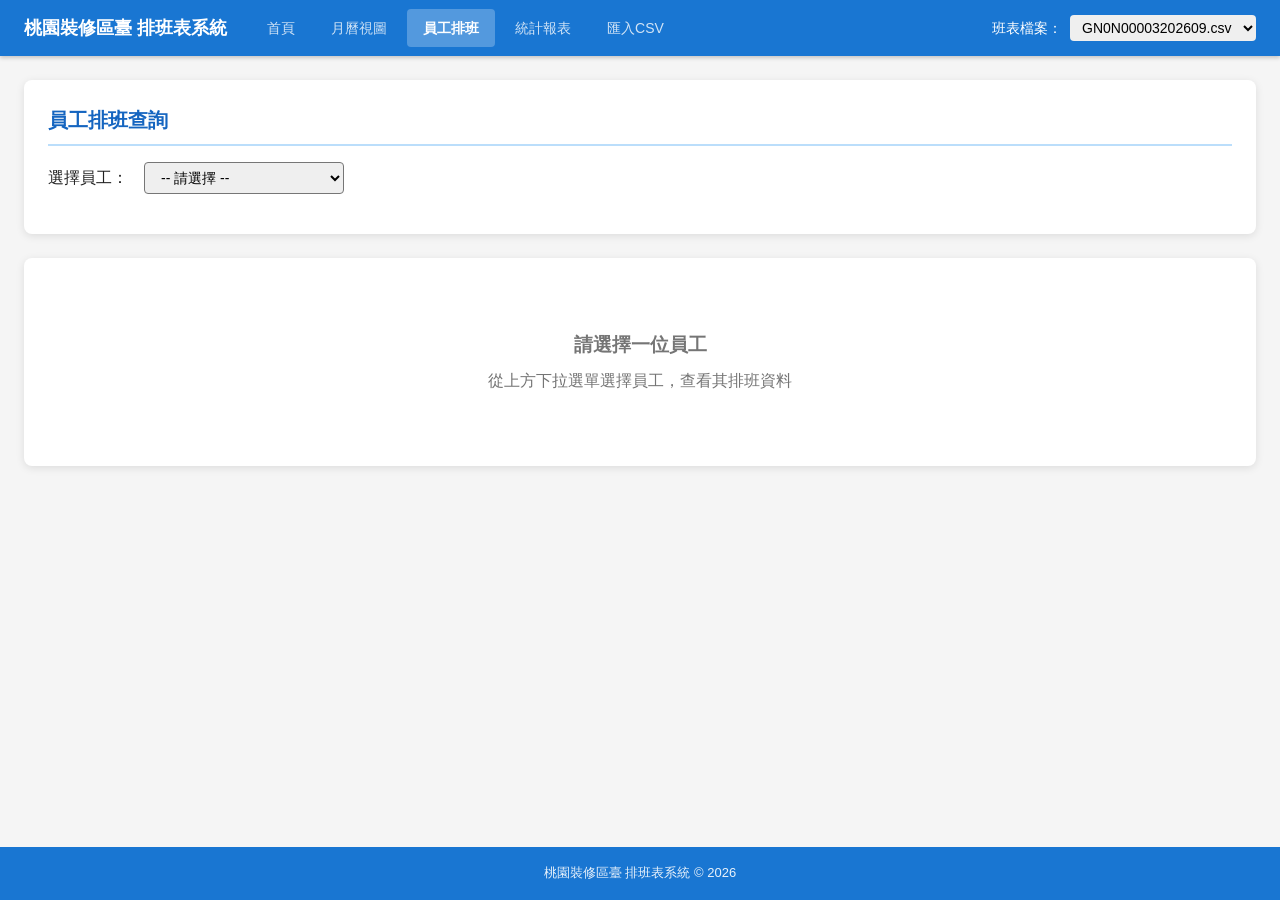
<file: test_rendered.html>
﻿<!DOCTYPE html>
<html lang="zh-TW">
<head>
    <meta charset="UTF-8">
    <meta name="viewport" content="width=device-width, initial-scale=1.0">
    <title>員工排班</title>
    <link rel="stylesheet" href="/static/style.css">
    
<style>#jsDebug{position:fixed;top:0;left:0;right:0;z-index:9999;background:#fff3cd;color:#856404;padding:8px 16px;font-size:13px;display:none;border-bottom:2px solid #ffc107}</style>

</head>
<body>
    <nav class="navbar">
        <div class="nav-brand">桃園裝修區臺 排班表系統</div>
        <div class="nav-links">
            <a href="/" class="nav-link ">首頁</a>
            <a href="/calendar" class="nav-link ">月曆視圖</a>
            <a href="/employee" class="nav-link active">員工排班</a>
            <a href="/stats" class="nav-link ">統計報表</a>
            <a href="/upload" class="nav-link ">匯入CSV</a>
        </div>
        <div class="nav-file-select">
            <label>班表檔案：</label>
            <select id="fileSelect" onchange="onFileChange(this.value)">
                
                <option value="GN0N00003202609.csv">GN0N00003202609.csv</option>
                
            </select>
        </div>
    </nav>
    <main class="container">
        
        
        
        
<div id="jsDebug"></div>
<div class="card">
    <h1 class="card-title">員工排班查詢</h1>
    <div style="display:flex;gap:16px;align-items:center;margin-bottom:16px;flex-wrap:wrap">
        <label>選擇員工：</label>
        <select id="empSelect" onchange="selectEmployee(this.value)" style="padding:6px 12px;border-radius:4px;font-size:14px;min-width:200px">
            <option value="">-- 請選擇 --</option>
        </select>
        <span id="empInfo" style="color:var(--text-secondary);font-size:14px"></span>
    </div>
</div>

<div id="empDetail" style="display:none">
    <div class="card">
        <div class="emp-detail-header">
            <div class="emp-detail-code" id="detailCode"></div>
            <div>
                <div class="emp-detail-name" id="detailName"></div>
                <div class="emp-detail-info" id="detailInfo"></div>
            </div>
        </div>
        <div class="stat-row" id="detailStats"></div>
    </div>

    <div class="card">
        <h2 class="card-title">本月排班曆</h2>
        <div class="calendar-grid" id="empCalendar"></div>
    </div>

    <div class="card">
        <h2 class="card-title">排班明細</h2>
        <table class="shift-table" id="detailTable">
            <thead><tr>
                <th>日期</th><th>星期</th><th>班別</th><th>時間</th><th>位置</th>
            </tr></thead>
            <tbody id="detailBody"></tbody>
        </table>
    </div>
</div>

<div id="empEmpty" class="card">
    <div class="empty-state">
        <h3>請選擇一位員工</h3>
        <p>從上方下拉選單選擇員工，查看其排班資料</p>
    </div>
</div>

    </main>
    <footer class="footer">
        <p>桃園裝修區臺 排班表系統 &copy; 2026</p>
    </footer>
    <script>
        var currentFile = 'GN0N00003202609.csv';
        function onFileChange(val) {
            currentFile = val;
            if (typeof loadSchedule === 'function') loadSchedule();
        }
    </script>
    
<script>
window.onerror = function(msg, url, line, col, err) {
    var el = document.getElementById('jsDebug');
    if(el){el.style.display='block';el.textContent='JS Error: '+msg+' (line '+line+')';}
    return false;
};
var _dbg = document.getElementById('jsDebug');
if(_dbg){_dbg.style.display='block';_dbg.textContent='JS loaded, currentFile='+(typeof currentFile!=='undefined'?currentFile:'UNDEF');}
const SHIFT_INFO = {
    "上班日-早": { color: "#4CAF50", css: "s", time: "08:00~17:00", label: "早班" },
    "上班日-小": { color: "#2196F3", css: "e", time: "17:00~00:00", label: "小夜" },
    "上班日-大": { color: "#9C27B0", css: "n", time: "00:00~08:00", label: "大夜" },
    "假日-早":   { color: "#FF9800", css: "hd", time: "08:00~16:00", label: "假日早" },
    "假日-小":   { color: "#F44336", css: "he", time: "16:00~00:00", label: "假日小" },
    "假日-大":   { color: "#795548", css: "hn", time: "00:00~08:00", label: "假日大" },
    "強制補休":  { color: "#607D8B", css: "comp", time: "08:30~16:30", label: "補休" },
};

let scheduleData = null;
let empData = null;

async function loadSchedule() {
    if (!currentFile) return;
    try {
        const resp = await fetch(`/api/schedule/${currentFile}`);
        scheduleData = await resp.json();
        populateEmpSelect();
        // Check URL param
        const params = new URLSearchParams(window.location.search);
        const code = params.get('code');
        if (code) {
            document.getElementById('empSelect').value = code;
            selectEmployee(code);
        }
    } catch(e) {
        console.error(e);
    }
}

function populateEmpSelect() {
    if (!scheduleData) return;
    const sel = document.getElementById('empSelect');
    sel.innerHTML = '<option value="">-- 請選擇 --</option>';
    scheduleData.employees.forEach(emp => {
        sel.innerHTML += `<option value="${emp.code}">${emp.code} - ${emp.full_name}</option>`;
    });
}

async function selectEmployee(code) {
    if (!code || !currentFile) {
        document.getElementById('empDetail').style.display = 'none';
        document.getElementById('empEmpty').style.display = 'block';
        return;
    }

    try {
        const resp = await fetch(`/api/employee/${currentFile}/${code}`);
        empData = await resp.json();
        renderEmployee();
    } catch(e) {
        console.error(e);
    }
}

function renderEmployee() {
    if (!empData || !scheduleData) return;

    document.getElementById('empEmpty').style.display = 'none';
    document.getElementById('empDetail').style.display = 'block';

    // Header
    document.getElementById('detailCode').textContent = empData.code;
    document.getElementById('detailName').textContent = empData.info?.full_name || empData.code;
    document.getElementById('detailInfo').textContent =
        `月總工時: ${empData.info?.total_hours || 0}h | 延長工時: ${empData.info?.overtime_hours || 0}h`;

    // Stats
    const shiftCounts = {};
    empData.schedule.forEach(s => {
        shiftCounts[s.shift] = (shiftCounts[s.shift] || 0) + 1;
    });
    document.getElementById('detailStats').innerHTML = Object.entries(SHIFT_INFO).map(([name, info]) => {
        const count = shiftCounts[name] || 0;
        const req = empData.info?.shift_requirements?.[name] || 0;
        const status = count >= req ? '✅' : count > 0 ? '⚠️' : '';
        return `<div class="stat-box">
            <div class="stat-value" style="color:${info.color}">${count}/${req}</div>
            <div class="stat-label">${info.label} ${status}</div>
        </div>`;
    }).join('');

    // Mini calendar
    renderEmpCalendar();

    // Detail table - 按日期排序，同日多班都顯示
    const tbody = document.getElementById('detailBody');
    const sorted = empData.schedule.sort((a,b) => a.day - b.day || a.time.localeCompare(b.time));
    tbody.innerHTML = sorted.map(s => {
        const info = SHIFT_INFO[s.shift] || {};
        return `<tr>
            <td>${s.day}日</td>
            <td>${s.weekday}</td>
            <td style="background:${info.color};color:white;font-weight:bold">${s.shift}</td>
            <td>${s.time}</td>
            <td><strong>${s.position}</strong></td>
        </tr>`;
    }).join('');

    document.getElementById('empInfo').textContent =
        `${empData.code} - ${empData.info?.full_name || ''} | 共 ${empData.total_shifts} 班`;
}

function renderEmpCalendar() {
    if (!scheduleData || !empData) return;

    // 同日可能有多個班別，用 array 存
    const empShiftMap = {};
    empData.schedule.forEach(s => {
        if (!empShiftMap[s.day]) empShiftMap[s.day] = [];
        empShiftMap[s.day].push(s);
    });

    const grid = document.getElementById('empCalendar');
    let html = '';

    ['一','二','三','四','五','六','日').forEach(w => {
        html += `<div class="calendar-header">${w}</div>`;
    });

    const firstWeekday = scheduleData.days.length > 0 ? scheduleData.days[0].weekday_num : 0;
    for (let i = 0; i < firstWeekday; i++) {
        html += '<div class="calendar-day" style="opacity:0.3"></div>';
    }

    scheduleData.days.forEach(day => {
        const shifts = empShiftMap[day.day] || [];
        const hasShift = shifts.length > 0;
        const weekendClass = day.is_weekend ? ' weekend' : '';
        const highlightClass = hasShift ? ' today' : '';

        let badges = '';
        shifts.forEach(s => {
            const info = SHIFT_INFO[s.shift];
            badges += `<span class="shift-badge ${info?.css || ''}">${info?.label || s.shift}</span>`;
        });

        html += `<div class="calendar-day${weekendClass}${highlightClass}">
            <div class="day-num">${day.day} <span style="font-size:11px;color:#888">${day.weekday}</span></div>
            <div class="shifts-mini">${badges}</div>
        </div>`;
    });

    grid.innerHTML = html;
}

if (currentFile) loadSchedule();
</script>

</body>
</html>
</file>
<file: static/style.css>
/* ============================================================
   排班表系統 - 全域樣式
   ============================================================ */

:root {
    --primary: #1976D2;
    --primary-dark: #1565C0;
    --primary-light: #BBDEFB;
    --accent: #FF9800;
    --bg: #F5F5F5;
    --card-bg: #FFFFFF;
    --text: #212121;
    --text-secondary: #757575;
    --border: #E0E0E0;
    --shadow: 0 2px 8px rgba(0,0,0,0.1);
    --radius: 8px;

    /* 班別顏色 */
    --shift-day: #4CAF50;
    --shift-evening: #2196F3;
    --shift-night: #9C27B0;
    --shift-holiday-day: #FF9800;
    --shift-holiday-evening: #F44336;
    --shift-holiday-night: #795548;
    --shift-comp: #607D8B;
}

* { margin: 0; padding: 0; box-sizing: border-box; }

html, body {
    overflow-x: hidden;
}

body {
    font-family: "Microsoft JhengHei", "PingFang TC", "Noto Sans TC", sans-serif;
    background: var(--bg);
    color: var(--text);
    line-height: 1.6;
    min-height: 100vh;
    display: flex;
    flex-direction: column;
}

/* ---- Navbar ---- */
.navbar {
    background: var(--primary);
    color: white;
    padding: 0 24px;
    height: 56px;
    display: flex;
    align-items: center;
    gap: 24px;
    box-shadow: 0 2px 4px rgba(0,0,0,0.2);
    position: sticky;
    top: 0;
    z-index: 100;
}
.nav-brand {
    font-size: 18px;
    font-weight: bold;
    white-space: nowrap;
}
.nav-links {
    display: flex;
    gap: 4px;
}
.nav-link {
    color: rgba(255,255,255,0.8);
    text-decoration: none;
    padding: 8px 16px;
    border-radius: 4px;
    font-size: 14px;
    transition: all 0.2s;
}
.nav-link:hover { background: rgba(255,255,255,0.15); color: white; }
.nav-link.active { background: rgba(255,255,255,0.25); color: white; font-weight: bold; }
.nav-file-select {
    margin-left: auto;
    display: flex;
    align-items: center;
    gap: 8px;
    font-size: 14px;
}
.nav-file-select select {
    padding: 4px 8px;
    border-radius: 4px;
    border: none;
    font-size: 14px;
}

/* ---- Container ---- */
.container {
    max-width: 1600px;
    margin: 0 auto;
    padding: 24px;
    flex: 1;
    width: 100%;
}

/* ---- Cards ---- */
.card {
    background: var(--card-bg);
    border-radius: var(--radius);
    box-shadow: var(--shadow);
    padding: 24px;
    margin-bottom: 24px;
    overflow: visible;
    min-width: 0;
}
.card-title {
    font-size: 20px;
    font-weight: bold;
    margin-bottom: 16px;
    color: var(--primary-dark);
    border-bottom: 2px solid var(--primary-light);
    padding-bottom: 8px;
}

/* ---- Calendar Grid ---- */
.calendar-scroll {
    overflow-x: auto;
    -webkit-overflow-scrolling: touch;
    margin: 0 -4px;
    padding: 0 4px 4px;
}
.calendar-grid {
    display: grid;
    grid-template-columns: repeat(7, minmax(0, 1fr));
    gap: 8px;
    align-items: stretch;
    min-width: 0;
}
.calendar-header {
    background: var(--primary);
    color: white;
    text-align: center;
    padding: 8px;
    font-weight: bold;
    font-size: 14px;
    border-radius: 4px;
}
.calendar-day {
    background: white;
    border: 1px solid var(--border);
    border-radius: 6px;
    min-height: 220px;
    padding: 8px;
    cursor: pointer;
    transition: all 0.2s;
    display: flex;
    flex-direction: column;
    overflow: visible;
}
.calendar-day:hover {
    border-color: var(--primary);
    box-shadow: 0 2px 8px rgba(25,118,210,0.2);
}
.calendar-day.weekend {
    background: #FFF8E1;
}
.calendar-day.today {
    border: 2px solid var(--primary);
}
.calendar-day .day-num {
    font-size: 15px;
    font-weight: bold;
    padding: 2px 4px;
    color: var(--text);
    flex-shrink: 0;
}
.calendar-day .day-weekday {
    font-size: 11px;
    color: var(--text-secondary);
    margin-bottom: 4px;
}
.calendar-day .shifts-mini {
    display: flex;
    flex-wrap: wrap;
    gap: 2px;
}
.shift-badge {
    display: inline-block;
    padding: 1px 4px;
    border-radius: 3px;
    font-size: 10px;
    color: white;
    font-weight: bold;
    line-height: 1.4;
}
.shift-badge.s { background: var(--shift-day); }
.shift-badge.e { background: var(--shift-evening); }
.shift-badge.n { background: var(--shift-night); }
.shift-badge.hd { background: var(--shift-holiday-day); }
.shift-badge.he { background: var(--shift-holiday-evening); }
.shift-badge.hn { background: var(--shift-holiday-night); }
.shift-badge.comp { background: var(--shift-comp); }

/* ---- Calendar Name Lines ---- */
.shifts-names {
    display: flex;
    flex-direction: column;
    gap: 3px;
    margin-top: 4px;
    flex: 1;
    min-width: 0;
}
.shift-name-line {
    display: flex;
    align-items: flex-start;
    gap: 4px;
    font-size: 11px;
    line-height: 1.5;
    flex-wrap: nowrap;
    min-width: 0;
}
.shift-name-line .shift-badge {
    font-size: 10px !important;
    padding: 1px 4px;
    flex-shrink: 0;
    margin-top: 1px;
    min-width: 36px;
    text-align: center;
}
.shift-names {
    color: var(--text);
    font-size: 11px;
    line-height: 1.5;
    word-break: break-word;
    overflow-wrap: anywhere;
    white-space: normal;
}

/* ---- Day Detail Modal ---- */
.modal-overlay {
    display: none;
    position: fixed;
    top: 0; left: 0; right: 0; bottom: 0;
    background: rgba(0,0,0,0.5);
    z-index: 200;
    justify-content: center;
    align-items: center;
}
.modal-overlay.show { display: flex; }
.modal {
    background: white;
    border-radius: var(--radius);
    width: 90%;
    max-width: 900px;
    max-height: 85vh;
    overflow-y: auto;
    box-shadow: 0 8px 32px rgba(0,0,0,0.3);
}
.modal-header {
    padding: 16px 24px;
    background: var(--primary);
    color: white;
    display: flex;
    justify-content: space-between;
    align-items: center;
    border-radius: var(--radius) var(--radius) 0 0;
}
.modal-header h2 { font-size: 18px; }
.modal-close {
    background: none;
    border: none;
    color: white;
    font-size: 24px;
    cursor: pointer;
    padding: 0 8px;
}
.modal-close:hover { opacity: 0.7; }
.modal-body { padding: 24px; }

/* ---- Shift Table ---- */
.shift-table {
    width: 100%;
    border-collapse: collapse;
    font-size: 14px;
}
.shift-table th {
    background: var(--primary-light);
    padding: 10px 8px;
    text-align: center;
    font-weight: bold;
    border: 1px solid var(--border);
}
.shift-table td {
    padding: 8px;
    text-align: center;
    border: 1px solid var(--border);
}
.shift-table tr:nth-child(even) { background: #FAFAFA; }
.shift-table .member-cell {
    font-weight: bold;
}
.shift-table .member-cell.highlight {
    background: #FFF176;
}

/* ---- Legend ---- */
.legend {
    display: flex;
    flex-wrap: wrap;
    gap: 12px;
    margin-bottom: 16px;
    padding: 8px 12px;
    background: #FAFAFA;
    border-radius: 6px;
}
.legend-item {
    display: flex;
    align-items: center;
    gap: 6px;
    font-size: 13px;
}
.legend-color {
    width: 16px;
    height: 16px;
    border-radius: 3px;
    display: inline-block;
}

/* ---- Employee Card ---- */
.emp-grid {
    display: grid;
    grid-template-columns: repeat(auto-fill, minmax(280px, 1fr));
    gap: 16px;
}
.emp-card {
    background: white;
    border: 1px solid var(--border);
    border-radius: var(--radius);
    padding: 16px;
    cursor: pointer;
    transition: all 0.2s;
}
.emp-card:hover {
    border-color: var(--primary);
    box-shadow: var(--shadow);
}
.emp-card .emp-code {
    font-size: 24px;
    font-weight: bold;
    color: var(--primary);
}
.emp-card .emp-name {
    font-size: 16px;
    color: var(--text);
    margin: 4px 0;
}
.emp-card .emp-hours {
    font-size: 13px;
    color: var(--text-secondary);
}
.emp-card .emp-shifts {
    display: flex;
    flex-wrap: wrap;
    gap: 4px;
    margin-top: 8px;
}

/* ---- Employee Detail ---- */
.emp-detail-header {
    display: flex;
    gap: 24px;
    align-items: center;
    margin-bottom: 24px;
}
.emp-detail-code {
    font-size: 48px;
    font-weight: bold;
    color: var(--primary);
}
.emp-detail-name {
    font-size: 24px;
}
.emp-detail-info {
    font-size: 14px;
    color: var(--text-secondary);
}

/* ---- Stats ---- */
.stat-row {
    display: flex;
    gap: 16px;
    margin-bottom: 16px;
}
.stat-box {
    flex: 1;
    background: white;
    border-radius: var(--radius);
    padding: 20px;
    text-align: center;
    box-shadow: var(--shadow);
}
.stat-box .stat-value {
    font-size: 36px;
    font-weight: bold;
    color: var(--primary);
}
.stat-box .stat-label {
    font-size: 14px;
    color: var(--text-secondary);
    margin-top: 4px;
}

/* ---- Stats File Picker (multi-select) ---- */
.file-picker {
    border: 1px solid var(--border);
    border-radius: var(--radius);
    background: #FAFAFA;
    padding: 12px;
    margin-bottom: 16px;
}
.file-picker-head {
    display: flex;
    justify-content: space-between;
    align-items: center;
    gap: 12px;
    flex-wrap: wrap;
    margin-bottom: 10px;
}
.file-picker-label {
    font-size: 14px;
    color: var(--text);
}
.file-picker-actions {
    display: flex;
    gap: 8px;
}
.btn {
    padding: 6px 14px;
    border: 1px solid var(--border);
    border-radius: 4px;
    background: white;
    cursor: pointer;
    font-size: 13px;
    color: var(--text);
    transition: all 0.2s;
}
.btn:hover {
    border-color: var(--primary);
    color: var(--primary);
}
.btn-primary {
    background: var(--primary);
    border-color: var(--primary);
    color: white;
}
.btn-primary:hover {
    background: var(--primary-dark);
    border-color: var(--primary-dark);
    color: white;
}
.file-checklist {
    display: flex;
    flex-wrap: wrap;
    gap: 6px 10px;
    max-height: 160px;
    overflow-y: auto;
    padding: 2px;
}
.file-check-item {
    display: flex;
    align-items: center;
    gap: 6px;
    font-size: 13px;
    cursor: pointer;
    background: white;
    border: 1px solid var(--border);
    border-radius: 4px;
    padding: 4px 10px;
    transition: all 0.2s;
    white-space: nowrap;
}
.file-check-item:hover {
    border-color: var(--primary);
}
.file-check-item input {
    accent-color: var(--primary);
    cursor: pointer;
}
.file-picker-hint {
    font-size: 12px;
    color: var(--text-secondary);
    margin-top: 8px;
}

/* ---- Chart Tabs (per-file daily distribution) ---- */
.chart-tabs {
    display: flex;
    flex-wrap: wrap;
    gap: 6px;
    margin-bottom: 12px;
}
.chart-tab {
    padding: 4px 12px;
    border: 1px solid var(--border);
    border-radius: 14px;
    background: white;
    font-size: 12px;
    cursor: pointer;
    color: var(--text);
    transition: all 0.2s;
}
.chart-tab:hover {
    border-color: var(--primary);
    color: var(--primary);
}
.chart-tab.active {
    background: var(--primary);
    border-color: var(--primary);
    color: white;
    font-weight: bold;
}

/* ---- Bar Chart ---- */
.bar-chart {
    display: flex;
    align-items: flex-end;
    gap: 8px;
    height: 200px;
    padding: 0 8px;
}
.bar-item {
    flex: 1;
    display: flex;
    flex-direction: column;
    align-items: center;
    gap: 4px;
}
.bar {
    width: 100%;
    border-radius: 4px 4px 0 0;
    transition: height 0.5s;
    min-height: 2px;
}
.bar-label {
    font-size: 11px;
    color: var(--text-secondary);
    writing-mode: vertical-rl;
    text-orientation: mixed;
    max-height: 80px;
    overflow: hidden;
}
.bar-value {
    font-size: 12px;
    font-weight: bold;
}

/* ---- Tooltip ---- */
.tooltip {
    position: absolute;
    background: #333;
    color: white;
    padding: 8px 12px;
    border-radius: 4px;
    font-size: 13px;
    z-index: 300;
    pointer-events: none;
    white-space: nowrap;
    box-shadow: 0 2px 8px rgba(0,0,0,0.3);
}

/* ---- Loading ---- */
.loading {
    text-align: center;
    padding: 48px;
    color: var(--text-secondary);
    font-size: 16px;
}
.loading::after {
    content: "";
    display: inline-block;
    width: 24px;
    height: 24px;
    border: 3px solid var(--border);
    border-top-color: var(--primary);
    border-radius: 50%;
    animation: spin 0.8s linear infinite;
    margin-left: 8px;
    vertical-align: middle;
}
@keyframes spin { to { transform: rotate(360deg); } }

/* ---- Empty State ---- */
.empty-state {
    text-align: center;
    padding: 48px;
    color: var(--text-secondary);
}
.empty-state h3 { margin-bottom: 8px; }

/* ---- Flash Messages ---- */
.flash-messages { margin-bottom: 16px; }
.flash-msg {
    padding: 12px 16px;
    border-radius: var(--radius);
    margin-bottom: 8px;
    font-size: 14px;
}
.flash-success { background: #E8F5E9; color: #2E7D32; border: 1px solid #A5D6A7; }
.flash-error { background: #FFEBEE; color: #C62828; border: 1px solid #EF9A9A; }
.flash-info { background: #E3F2FD; color: #1565C0; border: 1px solid #90CAF9; }

/* ---- Upload ---- */
.upload-area {
    border: 3px dashed var(--border);
    border-radius: var(--radius);
    padding: 48px;
    text-align: center;
    cursor: pointer;
    transition: all 0.2s;
    background: #FAFAFA;
}
.upload-area:hover {
    border-color: var(--primary);
    background: var(--primary-light);
}
.upload-area.dragover {
    border-color: var(--primary);
    background: var(--primary-light);
}
.upload-area input[type="file"] {
    display: none;
}
.upload-icon {
    font-size: 48px;
    margin-bottom: 12px;
}
.upload-text {
    font-size: 16px;
    color: var(--text-secondary);
}

/* ---- Footer ---- */
.footer {
    background: var(--primary);
    color: rgba(255,255,255,0.9);
    text-align: center;
    padding: 16px;
    font-size: 13px;
    margin-top: auto;
}

/* ---- Table Scroll Wrapper ---- */
.table-scroll {
    overflow-x: auto;
    -webkit-overflow-scrolling: touch;
    width: 100%;
}
.table-scroll .shift-table {
    display: table;
    min-width: 480px;
}

/* ---- Scroll Hint ---- */
.scroll-hint {
    display: none;
    font-size: 12px;
    color: var(--text-secondary);
    margin-bottom: 6px;
}

/* ---- Responsive ---- */
@media (max-width: 768px) {
    .scroll-hint { display: block; }
    .container {
        padding: 12px;
    }
    .card {
        padding: 14px;
        margin-bottom: 16px;
    }
    .card-title {
        font-size: 17px;
        margin-bottom: 12px;
        padding-bottom: 6px;
    }

    .navbar {
        flex-wrap: wrap;
        height: auto;
        padding: 8px 12px;
        gap: 8px;
    }
    .nav-brand {
        font-size: 15px;
        width: 100%;
        text-align: center;
    }
    .nav-links {
        order: 3;
        width: 100%;
        justify-content: center;
        flex-wrap: wrap;
        gap: 2px;
    }
    .nav-link {
        padding: 6px 10px;
        font-size: 13px;
    }
    .nav-file-select {
        order: 2;
        margin-left: 0;
        width: 100%;
        justify-content: center;
        font-size: 13px;
    }
    .nav-file-select select {
        max-width: 100%;
        min-width: 0;
    }

    .legend {
        gap: 8px;
        margin-bottom: 12px;
        padding: 6px 8px;
        font-size: 12px;
    }
    .legend-item {
        font-size: 12px;
        gap: 4px;
    }
    .legend-color {
        width: 12px;
        height: 12px;
    }

    /* 手機：月曆維持最小寬度，左右滑動閱讀 */
    .calendar-scroll {
        margin: 0 -14px;
        padding: 0 14px 6px;
    }
    .calendar-grid {
        min-width: 720px;
        gap: 6px;
    }
    .calendar-header {
        padding: 6px 4px;
        font-size: 13px;
        position: sticky;
        top: 0;
        z-index: 1;
    }
    .calendar-day {
        min-height: 200px;
        padding: 6px;
        border-radius: 4px;
    }
    .calendar-day .day-num {
        font-size: 14px;
        padding: 2px;
    }
    .shift-name-line {
        font-size: 12px;
        line-height: 1.55;
        gap: 4px;
    }
    .shift-names {
        font-size: 12px;
        line-height: 1.55;
    }
    .shift-name-line .shift-badge {
        font-size: 11px !important;
        padding: 1px 5px;
        min-width: 40px;
    }

    .stat-row {
        display: grid;
        grid-template-columns: repeat(2, 1fr);
        gap: 10px;
    }
    .stat-box {
        padding: 14px 8px;
        flex: none;
    }
    .stat-box .stat-value {
        font-size: 26px;
    }
    .stat-box .stat-label {
        font-size: 12px;
    }
    .emp-grid {
        grid-template-columns: 1fr;
    }

    /* 表格由 .table-scroll 負責水平滑動，表格本身維持 table */
    .table-scroll .shift-table {
        min-width: 520px;
        font-size: 13px;
    }
    .table-scroll .shift-table th,
    .table-scroll .shift-table td {
        padding: 6px 4px;
        white-space: nowrap;
    }

    .modal {
        width: 96%;
        max-height: 90vh;
    }
    .modal-header {
        padding: 12px 14px;
    }
    .modal-header h2 {
        font-size: 16px;
    }
    .modal-body {
        padding: 14px;
    }

    .emp-detail-header {
        flex-wrap: wrap;
        gap: 12px;
    }
    .emp-detail-code {
        font-size: 36px;
    }
    .emp-detail-name {
        font-size: 20px;
    }

    .upload-area {
        padding: 32px 16px;
    }
    .upload-icon {
        font-size: 36px;
    }

    .empty-state {
        padding: 32px 16px;
    }

    .modal-body {
        overflow-x: auto;
        -webkit-overflow-scrolling: touch;
    }

    footer.footer {
        padding: 12px;
        font-size: 12px;
    }

    select, input, button {
        max-width: 100%;
        font-size: 14px;
    }
    .emp-detail-info {
        font-size: 13px;
    }
}

@media (max-width: 480px) {
    .calendar-grid {
        min-width: 680px;
    }
    .nav-link {
        padding: 6px 8px;
        font-size: 12px;
    }
    .stat-box .stat-value {
        font-size: 22px;
    }
    .modal {
        width: 100%;
        max-height: 100vh;
        border-radius: 0;
    }
    .modal-overlay {
        align-items: flex-end;
    }
}
</file>
